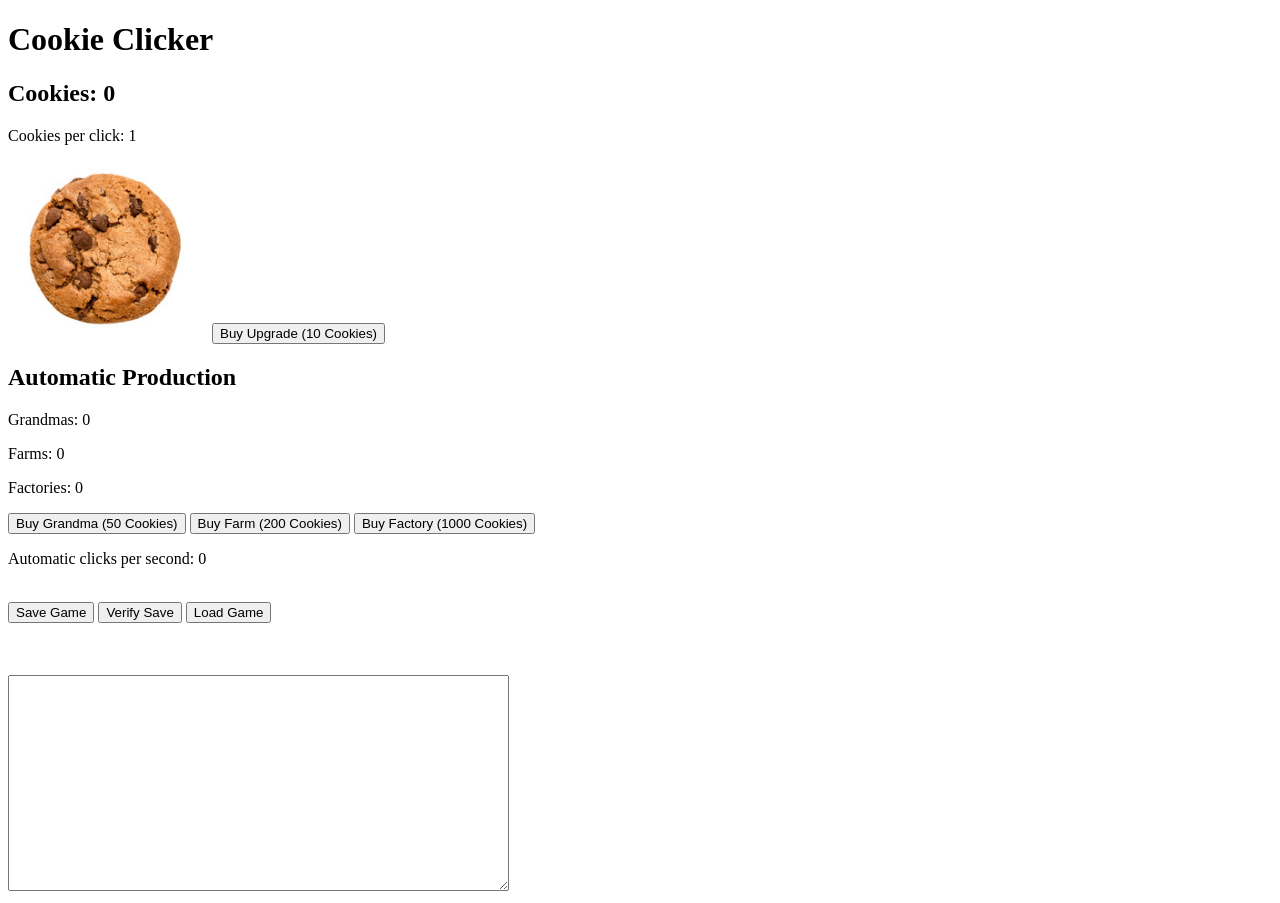
<file: index.html>
<!DOCTYPE html>
<html>
    <head>
        <title>Cookie Clicker</title>
        <link rel="stylesheet" href="style.css">
        <meta charset="UTF-8">
    </head>
    <body>
        <h1>Cookie Clicker</h1>
        <h2 id="score">Cookies: 0</h2>
        <p id = "perClick">Cookies per click: 1</p>

        <img
            id="cookie"
            src="img/cookie.jpg"
            alt="Cookie"
            width="200"
        >

        <button id = "upgradeButton">
            Buy Upgrade (10 Cookies)
        </button>

        <h2>Automatic Production</h2>
        <p id = "grandmaCount">Grandmas: 0</p>
        <p id = "farmCount">Farms: 0</p>
        <p id = "factoryCount">Factories: 0</p>

        <button id = "grandmaButton">
            Buy Grandma (50 Cookies)
        </button>

        <button id = "farmButton">
            Buy Farm (200 Cookies)
        </button>

        <button id = "factoryButton">
            Buy Factory (1000 Cookies)
        </button>

        <p id="clicksPerSecond">
            Automatic CPS: 0
        </p>

        <br>
        <button id = "saveButton">
            Save Game
        </button>

        <button id = "verifyButton">
            Verify Save
        </button>

        <button id = "loadButton">
            Load Game
        </button>
        <br>

        <p id="saveStatus"></p>
        
        <textarea id="saveText" rows="14" cols="60"></textarea>

        <script src="script.js"></script>

        <!-- <h1 id="header">Hello World!</h1>
        <p>This is a paragraph!</p>
        <button id="myButton">Click Me!</button>
        <script>
            var header = document.getElementById('header');
            var myButton = document.getElementById('myButton');
            var clicks = 0;
            myButton.addEventListener('click',
                function(){
                   //alert('button clicked!'); 
                   clicks++;
                   header.innerHTML = 'You pressed my button: ' + clicks + ' times!';
                }
            )
            console.log(myButton);
            //console.log(header);
            header.innerHTML = 'Yo Earth!';
        </script> -->
    </body>
</html>
</file>
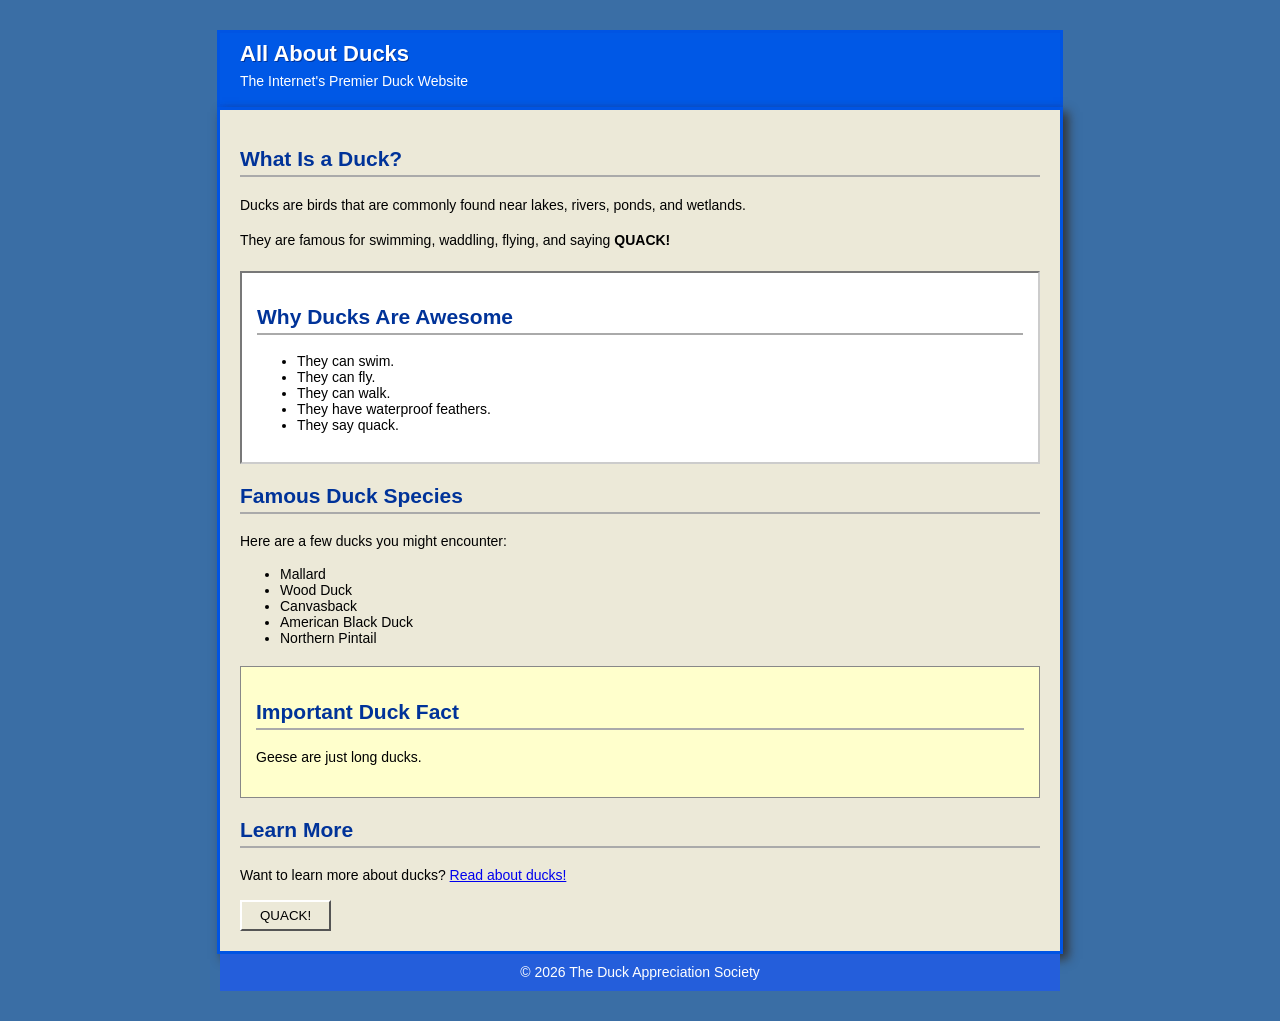
<file: old-9-21/index.html>
<!DOCTYPE html>
<html lang="en">

<head>
    <meta charset="UTF-8">
    <title>All About Ducks</title>

    <!-- Connect our external CSS file -->
    <link rel="stylesheet" href="windowsxp.css">
</head>

<body>

    <header>
        <h1>All About Ducks</h1>
        <p class="subtitle">The Internet's Premier Duck Website</p>
    </header>

    <main>

        <section>
            <h2>What Is a Duck?</h2>

            <p>
                Ducks are birds that are commonly found near
                lakes, rivers, ponds, and wetlands.
            </p>

            <p>
                They are famous for swimming, waddling,
                flying, and saying <strong>QUACK!</strong>
            </p>
        </section>


        <section class="duck-box">

            <h2>Why Ducks Are Awesome</h2>

            <ul>
                <li>They can swim.</li>
                <li>They can fly.</li>
                <li>They can walk.</li>
                <li>They have waterproof feathers.</li>
                <li>They say quack.</li>
            </ul>

        </section>


        <section>

            <h2>Famous Duck Species</h2>

            <p>Here are a few ducks you might encounter:</p>

            <ul>
                <li>Mallard</li>
                <li>Wood Duck</li>
                <li>Canvasback</li>
                <li>American Black Duck</li>
                <li>Northern Pintail</li>
            </ul>

        </section>


        <section id="important-duck-fact">

            <h2>Important Duck Fact</h2>

            <p>
               Geese are just long ducks.
            </p>

        </section>


        <section>

            <h2>Learn More</h2>

            <p>
                Want to learn more about ducks?
                <a href="https://en.wikipedia.org/wiki/Duck">
                    Read about ducks!
                </a>
            </p>

            <button>QUACK!</button>

        </section>

    </main>


    <footer>
        <p>© 2026 The Duck Appreciation Society</p>
    </footer>

</body>

</html>
</file>
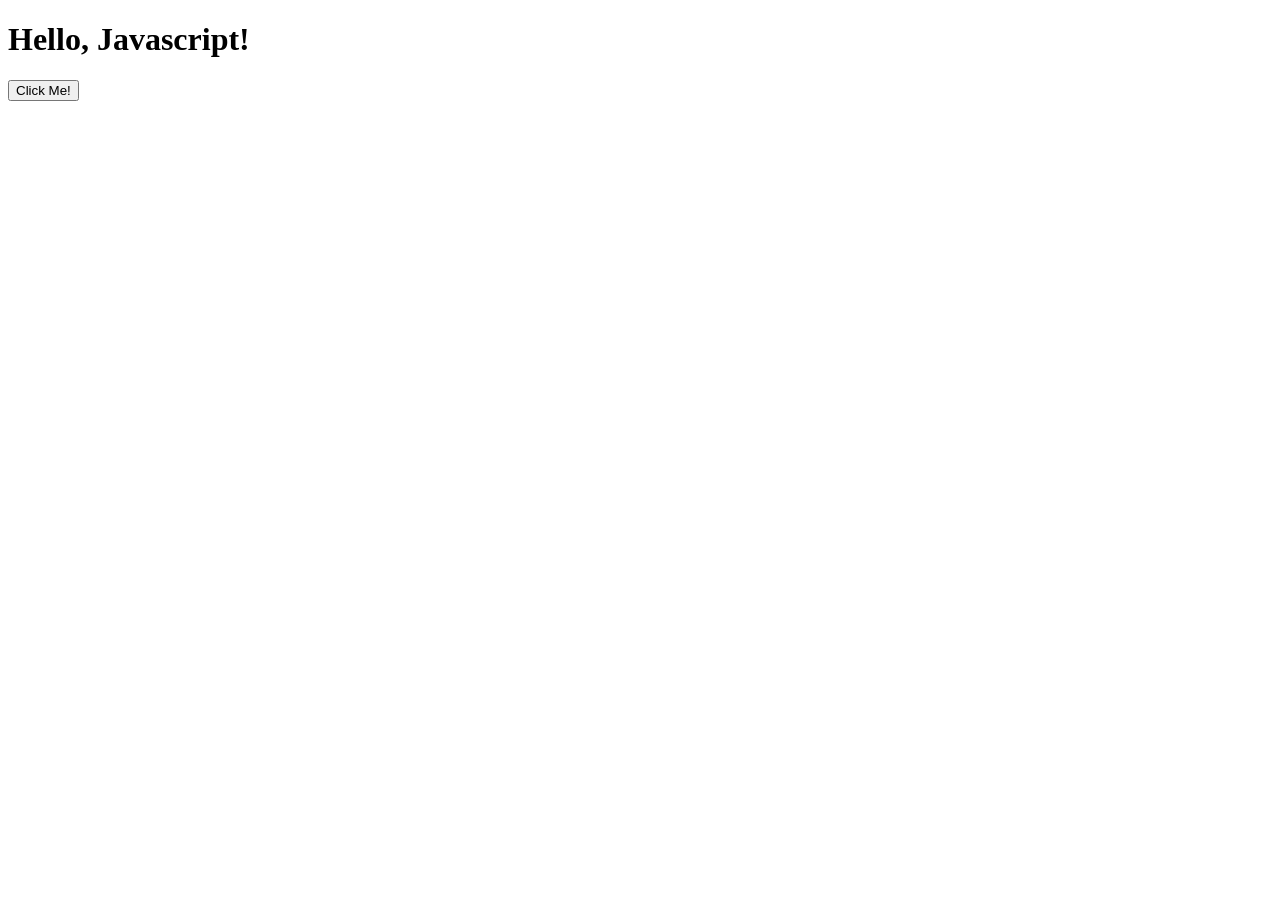
<file: old-9-23/index.html>
<!DOCTYPE html>
<html>
    <head>
        <title>My First Javascript Page</title>
    </head>

    <body>
        <h1 id="header">Hello, Javascript!</h1>
        <!-- <script src="script.js"></script> -->
         <button id="myButton">Click Me!</button>
         <script>
            document.getElementById('myButton').addEventListener('click',
                function(){
                    alert('Button Clicked!');
                }
            );
         </script>
    </body>

</html>
</file>
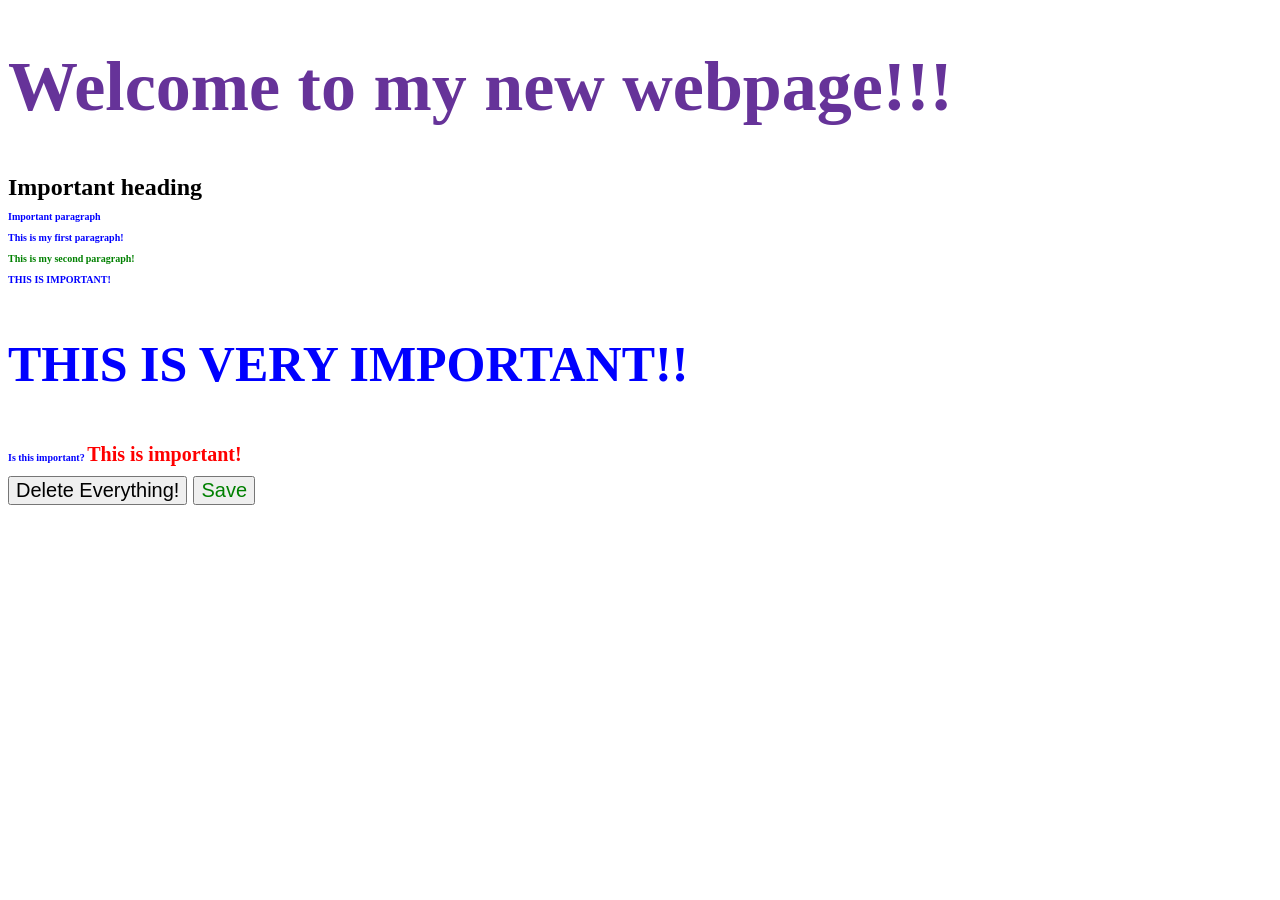
<file: old-9-21/index-old-2.html>
<!DOCTYPE html>
<html lang = "en">
	<head>
		<title>My Super Cool Webthing!</title>
		<style>
			p{color: blue; font-size: 10px;}
			h1{color: darkred;}
			button{font-size: 20px;}
			p .important{
				color: red;
				font-size: 20px;
			}
			
			.safe{
				color: green;
			}
			.large{font-size: 50px;}
			#page-title{color: rebeccapurple; font-size: 70px;}
		</style>
	</head>
	
	<body>
	<h1 id="page-title">Welcome to my new webpage!!!</h1>

	<h2 class="important">Important heading</p>	
	<p class="important">Important paragraph</p>
	
	<p>This is my first paragraph!</p>
	<p class="safe">This is my second paragraph!</p>
	<p class="important">THIS IS IMPORTANT!</p>
	<p class="important large">THIS IS VERY IMPORTANT!!</p>
	
	<p>
		Is this important?
		<span class="important">
			This is important!
		</span>
	</p>
	
	<button class = "important">Delete Everything!</button>
	<button class = "safe">Save</button>		
	</body>
</html>
</file>
<file: style.css>
#cookie {
    transition: transform 0.1s
}
            
#cookie.clicked {
    transform: scale(0.9)
}

#saveStatus{
    padding: 10px;
    border-radius: 5px;
    font-weight: bold;
    max-width: 600px;
}
            
.status-ok{
    background-color:#d4edda;
    color: #155724;
}

.status-error{
    background-color: #f8d7da;
    color: #721c24
}
</file>
<file: old-9-21/windowsxp.css>
/* ==================================
   WINDOWS XP-INSPIRED DUCK WEBSITE
   ================================== */

body {
    background-color: #3a6ea5;
    font-family: Tahoma, Arial, sans-serif;
    font-size: 14px;

    margin: 0;
    padding: 30px;
}


/* Main Windows-style container */
main {
    background-color: #ece9d8;

    max-width: 800px;
    margin: auto;
    padding: 20px;

    border: 3px solid #0054e3;

    box-shadow: 5px 5px 10px #333333;
}


/* XP blue title bar */
header {
    background-color: #0058e6;
    color: white;

    max-width: 800px;
    margin: auto;
    padding: 8px 20px;

    border: 3px solid #0054e3;
}


h1 {
    margin: 0;

    font-size: 22px;
    color: white;

    text-shadow: 1px 1px #003399;
}


.subtitle {
    color: white;
    margin: 4px 0;
}


/* Section headings */
h2 {
    color: #003399;

    border-bottom: 2px solid #aaaaaa;

    padding-bottom: 4px;
}


/* Normal paragraphs */
p {
    color: #000000;
    line-height: 1.5;
}


/* Links */
a {
    color: #0000ee;
}

a:hover {
    color: #ff0000;
}


/* Duck information panel */
.duck-box {
    background-color: #ffffff;

    border: 2px inset #cccccc;

    padding: 15px;
    margin: 20px 0;
}


/* Important message */
#important-duck-fact {
    background-color: #ffffcc;

    border: 1px solid #888888;

    padding: 15px;
    margin: 20px 0;
}


/* Classic Windows-style button */
button {
    background-color: #ece9d8;

    border-top: 2px solid white;
    border-left: 2px solid white;
    border-right: 2px solid #555555;
    border-bottom: 2px solid #555555;

    padding: 6px 18px;

    font-family: Tahoma, Arial, sans-serif;
}


button:hover {
    background-color: #d6e8ff;
}


button:active {
    border-top: 2px solid #555555;
    border-left: 2px solid #555555;
    border-right: 2px solid white;
    border-bottom: 2px solid white;
}


/* Footer */
footer {
    background-color: #245edb;
    color: white;

    max-width: 800px;

    margin: auto;
    padding: 8px 20px;

    text-align: center;
}


footer p {
    color: white;
    margin: 0;
}
</file>
